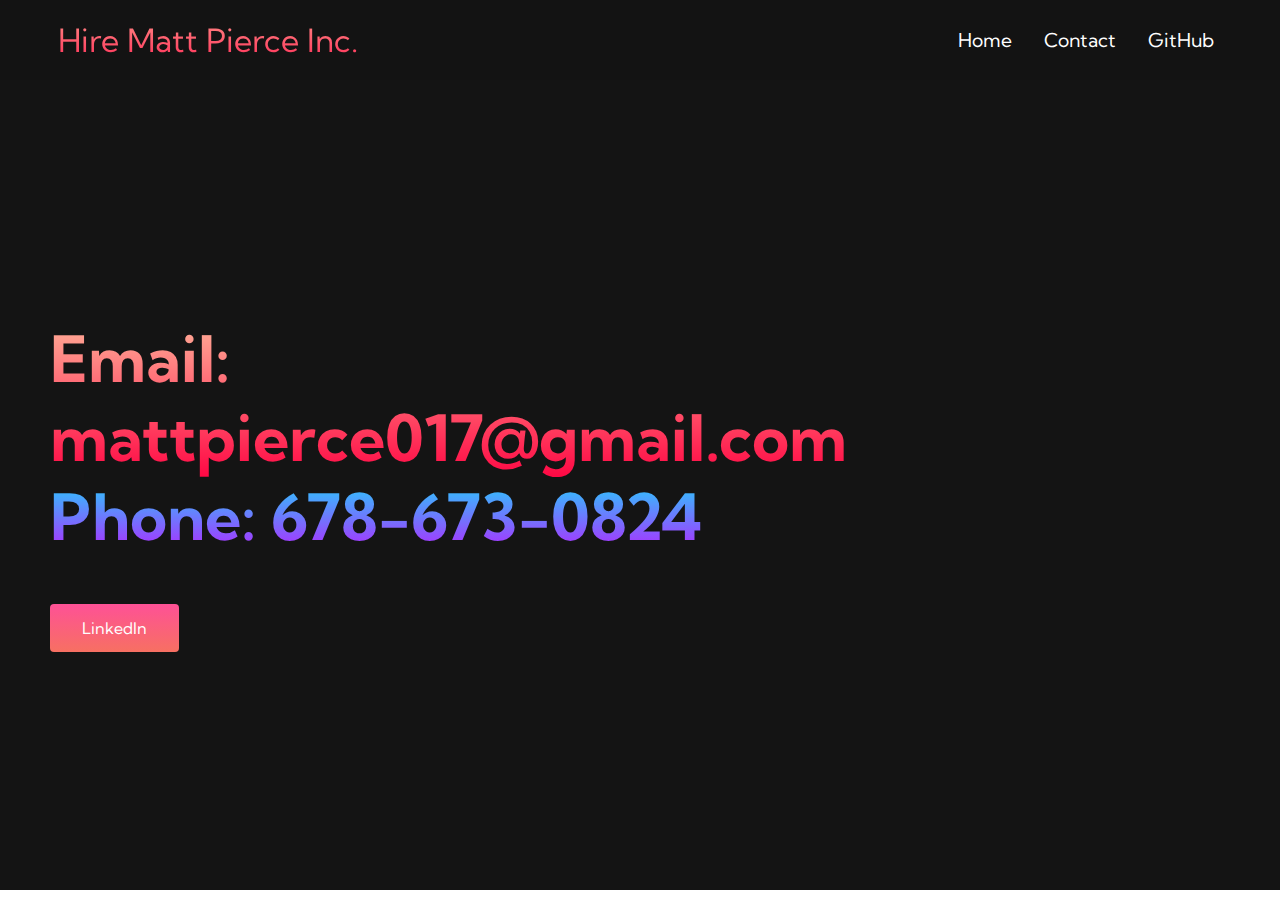
<file: contacts.html>
<!DOCTYPE html>
<html lang="en">
<head>
    <meta charset="UTF-8">
    <meta http-equiv="X-UA-Compatible" content="IE=edge">
    <meta name="viewport" content="width=device-width, initial-scale=1.0">
    <title>Matt Pierce Website</title>
    <link rel="stylesheet" href="styles.css">
    <link rel="stylesheet" href="/"/>
    <link rel="preconnect" href="https://fonts.googleapis.com">
    <link rel="preconnect" href="https://fonts.gstatic.com" crossorigin>
    <link href="https://fonts.googleapis.com/css2?family=Kumbh+Sans:wght@400;700&display=swap" rel="stylesheet">
</head>
<body>

    <!--Navbar Section -->
  <nav class="navbar">
    <div class="navbar__container">
        <a href="/" id="navbar__logo"><i class="fas fa-gem"></i>Hire Matt Pierce Inc.</a>
        <div class="navbar__toggle" id="mobile-menu">
            <span class="bar"></span>
            <span class="bar"></span>
            <span class="bar"></span>
        </div>
        <ul class="navbar__menu">
            <li class="navbar__item">
                <a href="/" class="navbar__links">Home</a>
            </li>
            <li class="navbar__item">
                <a href="/contacts.html" class="navbar__links">Contact</a>
            </li>
            <li class="navbar__item">
                <a href="https://github.com/mattpierce017?tab=repositories" class="navbar__links">GitHub</a>
            </li>
        </ul>
    </div>
  </nav>

  <!--Hero Section-->
  <div class="main">
    <div class="main__container">
        <div class="main__content">
            <h1>Email: mattpierce017@gmail.com</h1>
            <h2>Phone: 678-673-0824</h2>
            <p></p>
            <button class="main__btn"><a href="https://www.linkedin.com/in/matt-pierce-1413808a?lipi=urn%3Ali%3Apage%3Ad_flagship3_profile_view_base_contact_details%3BGHtDMcdjS2iMYp0JJleWdA%3D%3D">LinkedIn</
                a></button>
        </div>
        <!--
        <div class="main__img--container">
            <img src="./images/math_lady.jpeg" alt="Math Lady" id="main__img">
        </div>
    </div>
  </div> -->

<!--Services Section
<div class="services">
    <h1>Fast Learner!</h1>
    <div class="services__container">
        <div class="services__card">
            <h2>He is hilarious!</h2>
            <p>Coffee Fueled Energy</p>
            <button>Find Out More</button>
        </div>
        <div class="services__card">
            <h2>Want Coachability?</h2>
            <p>He loves to learn!</p>
            <button>Take a Chance</button>
        </div>
    </div>
</div> -->
<!--Footer Section
<div class="footer__container">
    <div class="footer__links">
        <div class="footer__link--wrapper">
            <div class="footer__link--items">
                <h2>About Me</h2>
                <a href="https://www.linkedin.com/in/matt-pierce-1413808a">Education</a>
                <a href="https://www.facebook.com/photo.php?fbid=10159939509297783&set=t.1328089140&type=3">Hobbies</a>
            </div>
            <div class="footer__link--items">
                <h2>Contact Me</h2>
                <a href="/contacts.html">Email</a>
                <a href="/contacts.html">Phone Number</a>
                <a href="/contacts.html">LinkedIn</a>
            </div>
        </div>
        <div class="footer__link--wrapper">
            <div class="footer__link--items">
                <h2>Projects</h2>
                <a href="https://github.com/mattpierce017/8_Ball">Magic 8 Ball</a>
                <a href="https://github.com/mattpierce017/JS_Questions">Restaurant Informational</a>
                <a href="https://github.com/mattpierce017/menu_project">Interactive Menu</a>
            </div>
    </div>
    <div class="social__media">
        <div class="social__media--wrap">
            <div class="footer__logo">
                <a href="/" id="footer__logo"><i class="fas fa-gem"></i>Hire Matt Pierce Inc.</a>
            </div>
            <p class="website__rights"> © Matt Pierce 2022 All rights reserved.</p>
        </div>
    </div>
<script src="app.js"></script>
</body>
</html>
</file>
<file: styles.css>
* {
    box-sizing: border-box;
    margin: 0;
    padding: 0;
    font-family: 'Kumbh Sans', sans-serif;
}

.navbar {
    background: #131313;
    height: 80px;
    display:flex;
    justify-content: center;
    align-items: center;
    font-size: 1.2rem;
    position: sticky;
    top: 0;
    z-index: 999;
}

.navbar__container {
    display: flex;
    justify-content: space-between;
    height: 80px;
    z-index: 1;
    width: 100%;
    max-width: 1300px;
    margin: 0 auto;
    padding: 0 50px;
}

#navbar__logo {
    background-color: #ff8177;
    background-image: linear-gradient(to top, #ff0844 0%, #ffb199 100%);
    background-size: 100%;
    -webkit-background-clip: text;
    -moz-background-clip: text;
    -webkit-text-fill-color: transparent;
    -moz-text-fill-color: transparent;
    display: flex;
    align-items: center;
    cursor: pointer;
    text-decoration: none;
    font-size: 2rem;

}

.fa-gem {
    margin-right: 0.5rem;
}

.navbar__menu {
    display: flex;
    align-items: center;
    list-style: none;
    text-align: center;
}

.navbar__item {
    height: 80px; 
}

.navbar__links {
    color: #fff;
    display: flex;
    align-items: center;
    justify-content: center;
    text-decoration: none;
    padding: 0 1rem;
    height: 100%;
}

.navbar__btn {
    display: flex;
    justify-content: center;
    align-items: center;
    padding: 0 1rem;
    width: 100%
}

.button {
    display: flex;
    justify-content: center;
    align-items: center;
    text-decoration: none;
    padding: 10px 20px;
    height: 100%;
    width: 100%;
    border: none;
    outline: none;
    border-radius: 4px;
    background: #f77062;
    color: #fff;
}

.button:hover {
    background: #4837ff;
    transition: all 0.3s ease;
}

.navbar__links:hover {
    color: #f77062;
    transition: all 0.3s ease;
}

@media screen and (max-width: 960px) {
    .navbar__container {
        display: flex;
        justify-content: space-between;
        height: 80px;
        z-index: 1;
        width: 100%;
        max-width: 1300px;
        padding: 0;
    }

    .navbar__menu {
        display: grid;
        grid-template-columns: auto;
        margin: 0;
        width: 100%;
        position: absolute;
        top: -1000px;
        opacity: 0;
        transition: all 0.5s ease;
        height: 50vh;
        z-index: -1;
        background: #131313;
    }

    .navbar__menu.active {
        background: #131313;
        top: 100%;
        opacity: 1;
        transition: all 0.5s ease;
        z-index: 99;
        height: 50vh;
        font-size: 1.6rem;
    }

    #navbar__logo {
        padding-left: 25px;
    }

    .navbar__toggle .bar {
        width: 25px;
        height: 3px;
        margin: 5px auto;
        transition: all 0.3s ease-in-out;
        background: #fff;
    }

    .navbar__item {
        width: 100%;  
    }

    .navbar__links {
        text-align: center;
        padding: 2rem;
        width: 100%;
        display: table;
    }

    #mobile-menu {
        position: absolute;
        top: 20%;
        right: 5%;
        transform: translate(5%, 20%);
    }

    .navbar__btn {
        padding-bottom: 2rem;
    }

    .button {
        display: flex;
        justify-content: center;
        align-items: center;
        width: 80%;
        height: 80px;
        margin:0;
    }

    .navbar__toggle .bar {
        display: block;
        cursor: pointer;
    }

    #mobile-menu.is-active .bar:nth-child(2) {
        opacity: 0;
    }

    #mobile-menu.is-active .bar:nth-child(1) {
        transform: translateY(8px) rotate(45deg);
    }

    #mobile-menu.is-active .bar:nth-child(3) {
        transform: translateY(-8px) rotate(-45deg);
    }
}

/* Hero Section */

.main {
    background-color: #141414;
}

.main__container {
    display: grid;
    grid-template-columns: 1fr 1fr;
    align-items: center;
    justify-self: center;
    margin: 0 auto;
    height: 90vh;
    background-color: #141414;
    z-index: 1;
    width: 100%;
    max-width: 1300px;
    padding: 0 50px;
}

.main__content h1 {
    font-size: 4rem;
    background-color: #ff8177;
    background-image: linear-gradient(to top, #ff0844 0%, #ffb199 100%);
    background-size: 100%;
    -webkit-background-clip: text;
    -moz-background-clip: text;
    -webkit-text-fill-color: transparent;
    -moz-text-fill-color:transparent;
}

.main__content h2 {
    font-size: 4rem;
    background-color: #ff8177;
    background-image: linear-gradient(to top, #b721ff 0%, #21d4fd 100%);
    background-size: 100%;
    -webkit-background-clip: text;
    -moz-background-clip: text;
    -webkit-text-fill-color: transparent;
    -moz-text-fill-color:transparent;
}

.main__content p {
    margin-top: 1rem;
    font-size: 2rem;
    font-weight: 700;
    color: #fff;
}

.main__btn {
    font-size: 1rem;
    background-image: linear-gradient(to top, #f77062 0%, #fe5196 100%);
    padding: 14px 32px;
    border: none;
    border-radius: 4px;
    color: #fff;
    margin-top: 2rem;
    cursor: pointer;
    position: relative;
    transition: all 0.35s;
    outline: none;
}

.main__btn a {
    position: relative;
    z-index: 2;
    color: #fff;
    text-decoration: none;
}

.main__btn:after {
    position: absolute;
    content: '';
    top: 0;
    left: 0;
    width: 0;
    height: 100%;
    background: #4837ff;
    transition: all 0.35s;
    border-radius: 4px;
}

.main__btn:hover {
    color: #fff;
}

.main__btn:hover:after {
    width: 100%;
}

.main__img--container {
    text-align: center;
}

#main__img {
    height: 80%;
    width: 80%;
}

/* Mobile Responsive */

@media screen and (max-width:768px) {
    .main__container {
        display: grid;
        grid-template-columns: auto;
        align-items: center;
        justify-self: center;
        width: 100%;
        margin: 0 auto;
        height: 90vh;
    }

    .main__content {
        text-align: center;
        margin-bottom: 4rem;
    }
    
    .main__content h1 {
        font-size: 2.5rem;
        margin-top: 2rem;
    }

    .main__content h2 {
        font-size: 3rem;
    }

    .main__content p {
        margin-top: 1rem;
        font-size: 1.5rem;
    }
}

@media screen and (max-width: 480px) {
    .main__content h1 {
        font-size: 2rem;
        margin-top: 3rem;
    }

    .main__content h2 {
        font-size: 2rem;
    }

    .main__content p {
        margin-top: 2rem;
        font-size: 1.5rem;
    }

    .main__btn {
        padding: 12px 36px;
        margin: 2.5rem 0;
    }
}



/*Services Section CSS */
.services {
    background: #141414;
    display: flex;
    flex-direction: column;
    align-items: center;
    height: 100vh;
    text-decoration: none;
}
.services h1 {
    background-color: #ff8177;
    background-image: linear-gradient(to right, #ff8177 0%,
    #ff867a 0%, #ff8c7f 21%, #f99185 52%, #cf556c 78%, #b12a5b 100%);
    background-size: 100%;
    margin-bottom: 5rem;
    font-size: 2.5rem;
    -webkit-background-clip: text;
    -moz-background-clip: text;
    -webkit-text-fill-color: transparent;
    -moz-text-fill-color:transparent;
}

.services__container {
    display: flex;
    justify-content: center;
    flex-wrap: wrap;
}

.services__card {
    margin: 1rem;
    height: 525px;
    width: 500px;
    border-radius: 4px;
    background-image: linear-gradient(to bottom, rgba(0,0,0,0) 0%, rgba(17,17,17,0.6) 100%), url('./images/menu_pic.png');
    background-size: cover;
    position: relative;
    color: #fff;
}

.services__card:nth-child(2) {
    background-image: linear-gradient(to bottom, rgba(0,0,0,0) 0%, rgba(17,17,17,0.6) 100%), 
    url('./images/magic_8_ball_pic.png');
   
}

.services__card:nth-child(3) {
    background-image: linear-gradient(to bottom, rgba(0,0,0,0) 0%, rgba(17,17,17,0.6) 100%), 
    url('./images/questions_pic.png');
   
}

.services h2 {
    position:absolute;
    top: 350px;
    left: 30px;
}

.services__card p {
    position:absolute;
    top: 400px;
    left: 30px;
}

.services__card button {
    color: #fff;
    padding: 10px 20px;
    border: none;
    outline: none; 
    border-radius: 4px;
    background: #f77062;
    position: absolute;
    top: 440px;
    left: 30px;
    font-size: 1rem;
    cursor: pointer; 
}

.services__card:hover {
    transform: scale(1.075);
    transition: 0.2s ease-in;
    cursor: pointer;
}

@media screen and (max-width: 960px) {
    .services {
        height: 1600px;
    }
    
    .services h1 {
        font-size: 2rem;
        margin-top: 12rem;
    }
}

@media  and (max-width: 480px) {
    .services {
        height: 1400px;
    }

    .services h1 {
        font-size: 1.2rem;
    }

    .services__card {
        width: 300px;
    }
}

/* Footer CSS */

.footer__container {
    background-color: #141414;
    padding: 5rem 0;
    display: flex;
    flex-direction: column;
    justify-content: center;
    align-items: center;
}

#footer__logo {
    color: #fff;
    display: flex;
    align-items: center;
    cursor: pointer;
    text-decoration: none;
    font-size: 2rem;
}

.footer__links {
    width: 100%;
    max-width: 1000px;
    display: flex;
    justify-content: center;
}

.footer__link--wrapper {
    display: flex;
}

.footer__link--items {
    display: flex;
    flex-direction: column;
    align-items: flex-start;
    margin: 16px;
    text-align: left;
    width: 100px;
    box-sizing: border-box;
}

.footer__link--items h2 {
    margin-bottom: 16px;
}

.footer__link--items > h2 {
    color: #fff;
}

.footer__link--items a {
    color: #fff;
    text-decoration: none;
    margin-bottom: 0.5rem;

}

.footer__link--items a:hover {
    color: #e9e9e9;
    transition: 0.3s ease-out;
}

/* Social Icons */

.social__icon--link {
    color: #fff;
    font-size: 24px;
}

.social__media {
    max-width: 1000px;
    width: 100%;
}

.social__media--wrap {
    display: flex;
    justify-content: space-between;
    align-items: center;
    width: 90%;
    max-width: 1000px;
    margin: 40px auto 0 auto;
}

.social__icons {
    display: flex;
    justify-content: space-between;
    align-items: center;
    width: 240px;
}

.social__logo {
    color: #fff;
    justify-self: self-start;
    margin-left: 20px;
    cursor: pointer;
    text-decoration: none;
    font-size: 2rem;
    display: flex;
    align-items: center;
    margin-bottom: 16px;
}

.website__rights {
    color: #fff;

}

@media screen and (max-width: 840px) {
    .footer__links {
        padding-top: 2rem;
    }

    #footer__logo {
        margin-bottom: 2rem;
    }

    .website__rights {
        margin-bottom: 2rem;
    }

    .footer__link--wrapper {
        flex-direction: column;
    }

    .social__media--wrap {
        flex-direction: column;
    }   
}

@media screen and (max-width: 480px) {
    .footer__link--items {
        margin: 0;
        padding: 10px;
        width: 100%;
    }
}
</file>
